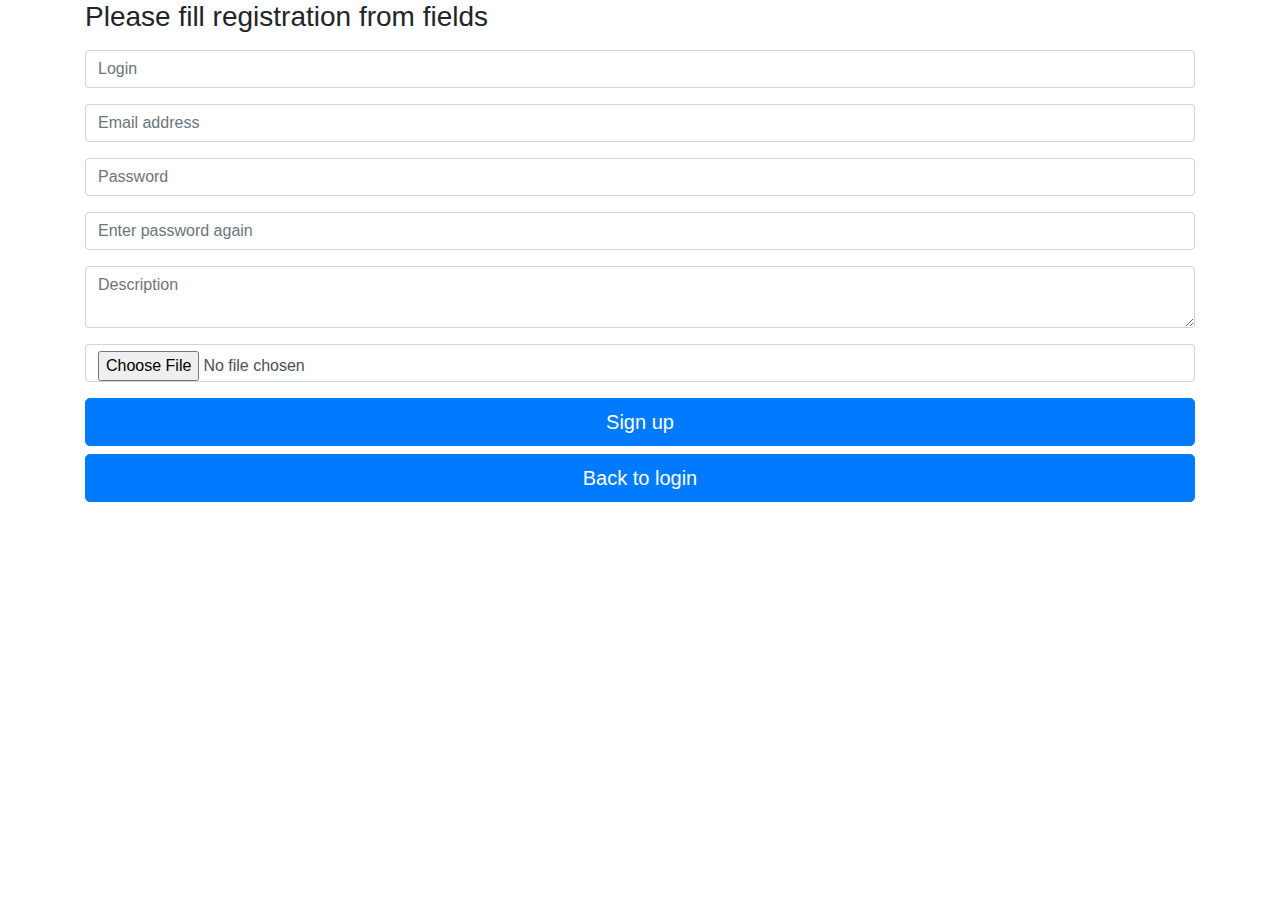
<file: src/main/resources/templates/registration.html>
<!DOCTYPE html>
<html lang="en" xmlns="http://www.w3.org/1999/xhtml" xmlns:th="http://www.thymeleaf.org">
<head>
    <meta charset="utf-8">
    <meta name="viewport" content="width=device-width, initial-scale=1, shrink-to-fit=no">
    <title>Registration</title>
    <link type="text/css" rel="stylesheet" th:href="@{/css/styles.css}">
    <link type="text/css" rel="stylesheet" th:href="@{/css/signin.css}">
    <link rel="stylesheet" href="https://stackpath.bootstrapcdn.com/bootstrap/4.4.1/css/bootstrap.min.css"
          integrity="sha384-Vkoo8x4CGsO3+Hhxv8T/Q5PaXtkKtu6ug5TOeNV6gBiFeWPGFN9MuhOf23Q9Ifjh" crossorigin="anonymous">
    <script src="https://code.jquery.com/jquery-3.5.1.min.js"></script>
    <script src="https://cdn.jsdelivr.net/npm/popper.js@1.16.0/dist/umd/popper.min.js"
            integrity="sha384-Q6E9RHvbIyZFJoft+2mJbHaEWldlvI9IOYy5n3zV9zzTtmI3UksdQRVvoxMfooAo"
            crossorigin="anonymous"></script>
    <script src="https://stackpath.bootstrapcdn.com/bootstrap/4.4.1/js/bootstrap.min.js"
            integrity="sha384-wfSDF2E50Y2D1uUdj0O3uMBJnjuUD4Ih7YwaYd1iqfktj0Uod8GCExl3Og8ifwB6"
            crossorigin="anonymous"></script>
</head>
<body>
<script>
    $(document).ready(function () {
        $("#sign-up").click(function () {
            let password = $("#password").val();
            let email = $("#email").val();
            let username = $("#username").val();
            let description = $("#description").val();

            if (username === '' || undefined || null) {
                $("#info").text("Invalid username");
                return;
            }

            if (email === '' || undefined || null) {
                $("#info").text("Invalid email");
                return;
            }

            if (password === '' || undefined || null) {
                $("#info").text("Invalid password");
                return;
            }

            if (password === $("#repassword").val()) {
                let picture = document.getElementById("picture").files[0];
                let data = JSON.stringify({
                    username: username,
                    email: email,
                    description: description,
                    credential: {
                        password: password
                    }
                });

                let fd = new FormData();
                fd.append('image', picture);
                fd.append('profile', data);
                $.ajax(
                    {
                        type: "POST",
                        url: "/users/registration",
                        contentType: false,
                        processData: false,
                        cache : false,
                        async: false,
                        data: fd,
                        success: function (result, status, xhr) {
                            $("#info").text("Registration successful, please login");
                        },
                        error: function (err) {
                            $("#info").text("Registration has failed. " + err.responseText);
                        }
                    }
                );
            } else {
                $("#info").text("Passwords don't match");
            }
        });
    });
</script>
<form class="form-signin" id="form-registration">
    <div class="container">
        <div id="info"></div>
        <h1 class="h3 mb-3 font-weight-normal">Please fill registration from fields</h1>
        <div class="form-group">
            <label for="username" class="sr-only">Username</label>
            <input id="username" name="username" class="form-control" placeholder="Login" required>
        </div>
        <div class="form-group">
            <label for="email" class="sr-only">Email address</label>
            <input id="email" name="email" type="email" class="form-control" placeholder="Email address" required>
        </div>
        <div class="form-group">
            <label for="password" class="sr-only">Password</label>
            <input type="password" id="password" class="form-control" placeholder="Password" required>
        </div>
        <div class="form-group">
            <label for="repassword" class="sr-only">Re-password</label>
            <input id="repassword" type="password" class="form-control" placeholder="Enter password again" required>
        </div>
        <div class="form-group">
            <label for="description" class="sr-only">Re-password</label>
            <textarea id="description" name="description" class="form-control" placeholder="Description"
                      required></textarea>
        </div>
        <div class="form-group">
            <label for="picture" class="sr-only">Avatar</label>
            <input id="picture" name="image" type="file" class="form-control"/>
        </div>
        <button id="sign-up" class="btn btn-lg btn-primary btn-block" type="button">Sign up</button>
        <a class="btn btn-lg btn-primary btn-block" href="/login">Back to login</a>
    </div>
</form>
</body>
</html>
</file>
